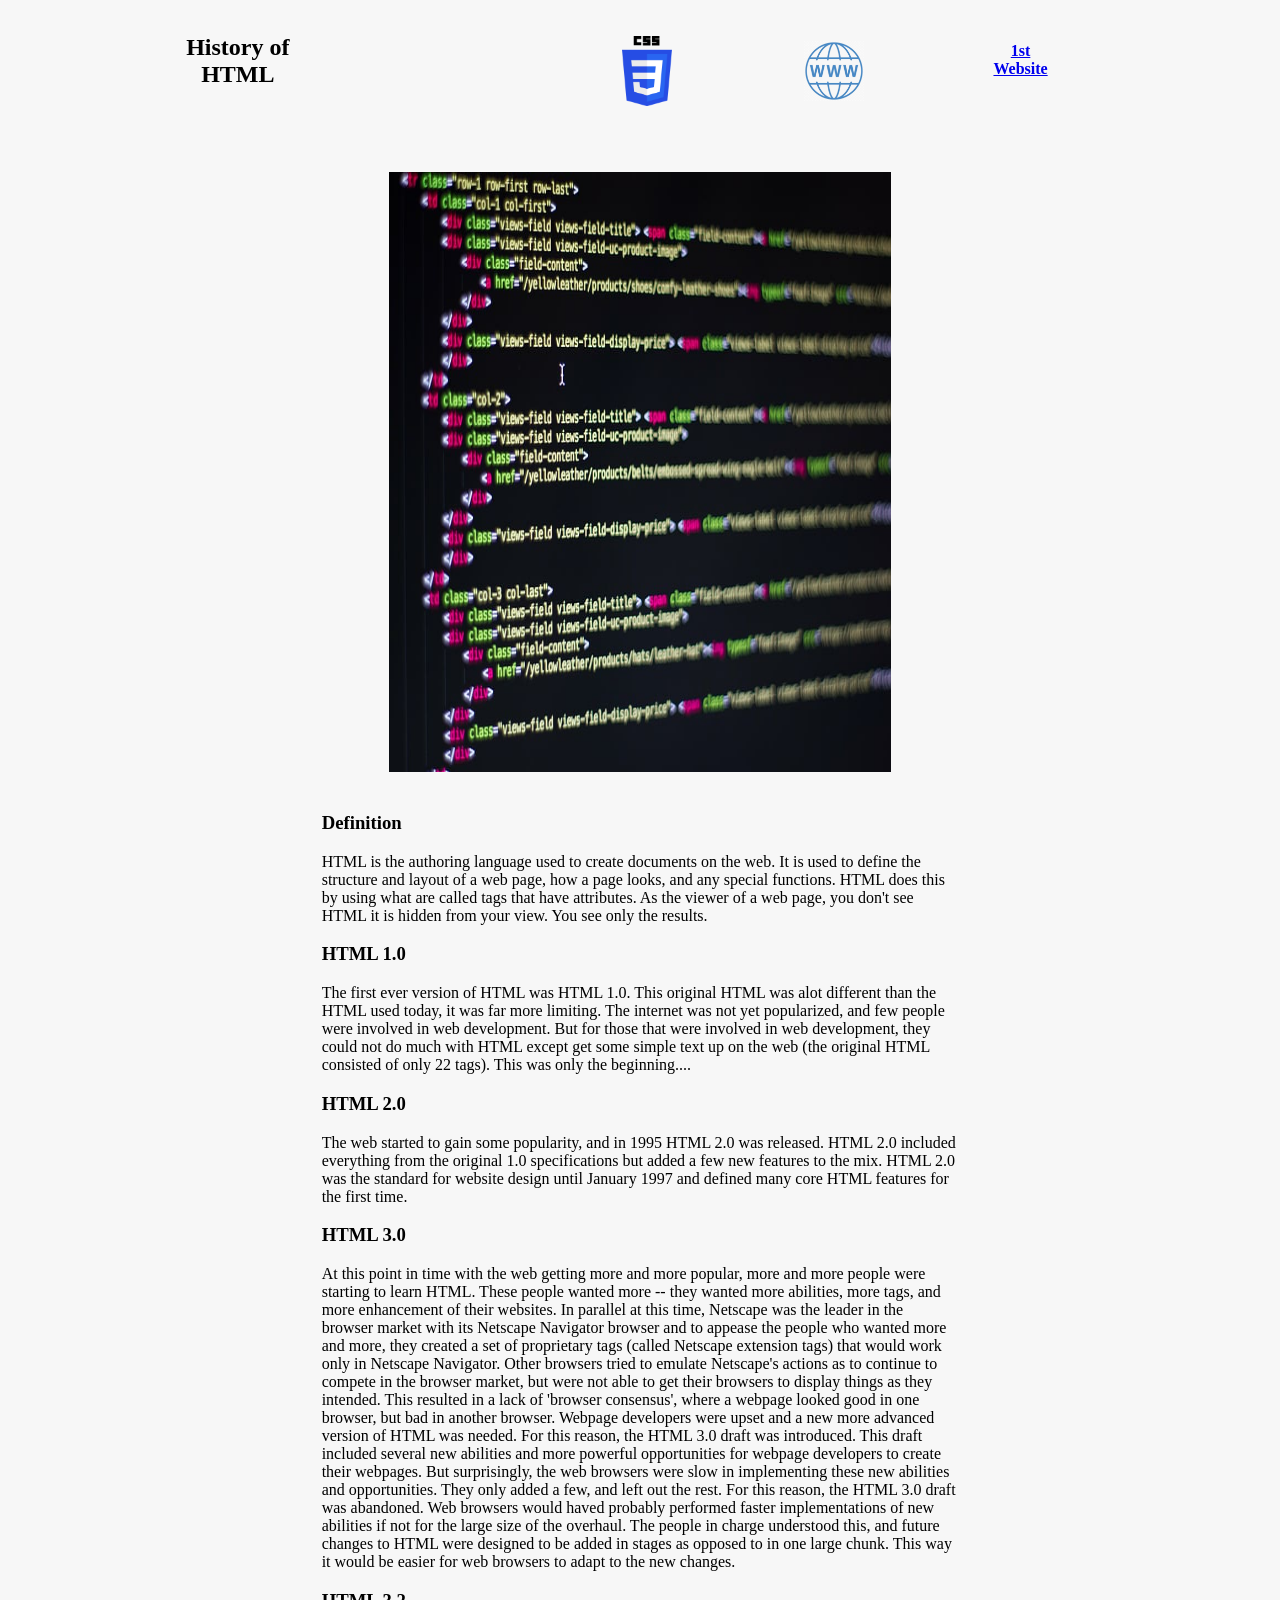
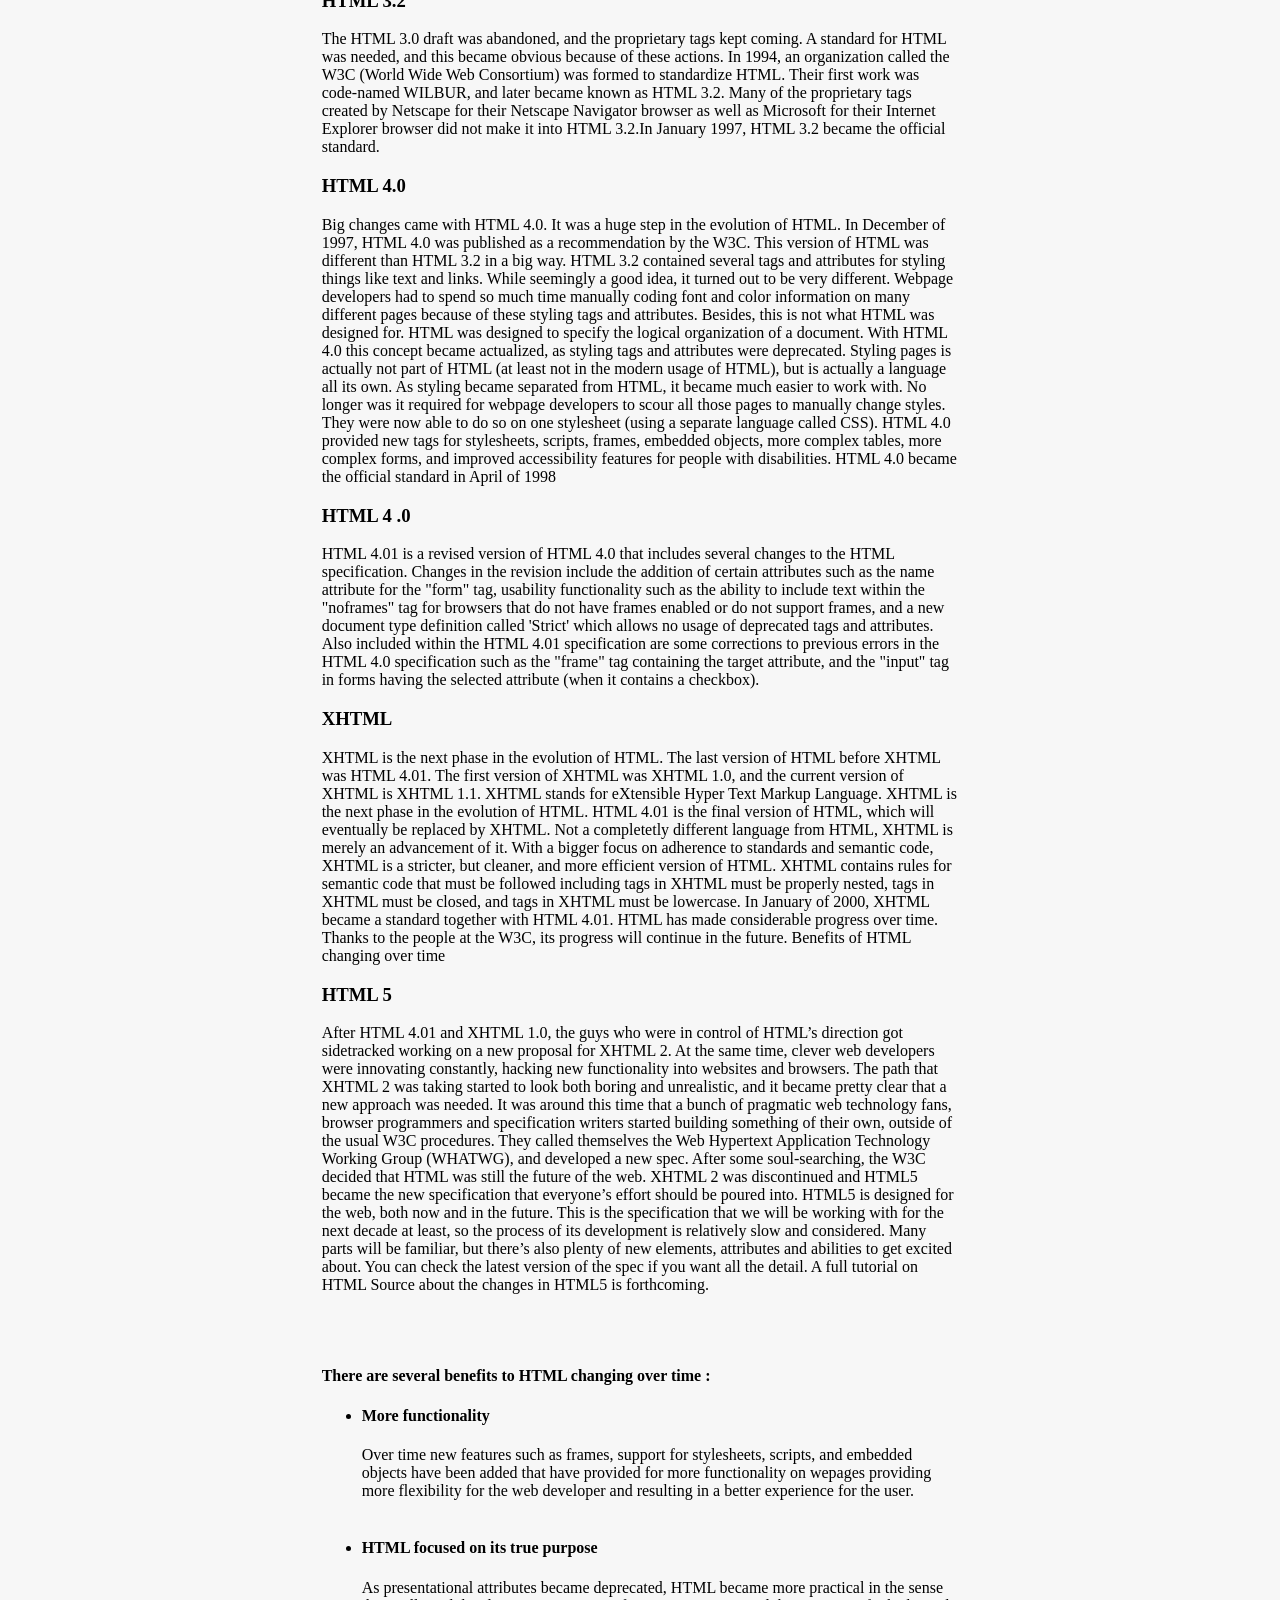
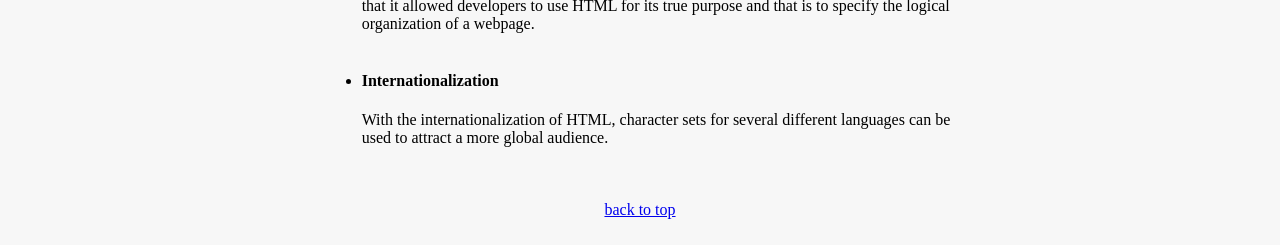
<file: index.htm>
<html>
    <head>
        <meta charset="UTF-8">
    <meta name="descreption" content="This website is about head tags">
    <meta name="author" content="author">
    <meta name="keywords" content="History of HTML , HTML5 ,HTML 1.0, HTML 2.0,HTML 3.0, HTML 3.2, HTML 4.0, XHTML, World Wide Web">
    <title>History of HTML</title>
    
</head> 

<body bgcolor=#f7f7f7 vlink=#000000 alink=#000000>
    <br>

    <table align="center" border="0px" width="100%" cellpadding="0px" cellspacing="0px">
        <tr align="center" height="90px">
            <td width="10%"></td>
            <td width="12%"> <h2> History of HTML </h2> </td>
            <td width="20%"></td>   
            <td width="5%">
                <a href="pages/CSS.htm"><img src="pictures/CSS3_logo.png" width="50px"></a>
            </td>
            <td width="8%"></td>
            <td width="5%">
            <a href="pages/WWW-W3C.htm"><img src="pictures/WWW.jpeg" width="60px"></a>
            </td>
            <td width="8%"></td>
            <td width="5%">
                <a href="http://info.cern.ch/" target="blank"> <h4>1st Website</h4></a>
            </td>
            <td width="15%"></td>
            </tr>
    </table>
    <br><br>

    <table border="0px" align="center" cellpadding="20px" cellspacing="0" width="60%">
        <tr hieght="500px">
        <td align="center">
        <img src="pictures/html_code2.jpg" alt="html picture" width="70%" height="600px">
        </td>
        </tr>
    </table>

    <table border="0px" align="center" cellpadding="20px" cellspacing="0" width="60%">
        <tbody>
            <tr>
            <td width="1%"></td>
            <td width="80%"> <p>
            <h3>Definition</h3>
            <p>
            HTML is the authoring language used to create documents on the web. It is used to define the structure and layout of a web page, how a page looks, and any special functions. HTML does this by using what are called tags that have attributes. As the viewer of a web page, you don't see HTML it is hidden from your view. You see only the results.
            </p>
            <h3>HTML 1.0</h3>
            <p>
            The first ever version of HTML was HTML 1.0. This original HTML was alot different than the HTML used today, it was far more limiting. The internet was not yet popularized, and few people were involved in web development. But for those that were involved in web development, they could not do much with HTML except get some simple text up on the web (the original HTML consisted of only 22 tags). This was only the beginning....
            </p>
            <h3>HTML 2.0</h3>
            The web started to gain some popularity, and in 1995 HTML 2.0 was released. HTML 2.0 included everything from the original 1.0 specifications but added a few new features to the mix. HTML 2.0 was the standard for website design until January 1997 and defined many core HTML features for the first time.
            <h3>HTML 3.0</h3>
            <p>
            At this point in time with the web getting more and more popular, more and more people were starting to learn HTML. These people wanted more -- they wanted more abilities, more tags, and more enhancement of their websites.
            In parallel at this time, Netscape was the leader in the browser market with its Netscape Navigator browser and to appease the people who wanted more and more, they created a set of proprietary tags (called Netscape extension tags) that would work only in Netscape Navigator.
            Other browsers tried to emulate Netscape's actions as to continue to compete in the browser market, but were not able to get their browsers to display things as they intended. This resulted in a lack of 'browser consensus', where a webpage looked good in one browser, but bad in another browser. Webpage developers were upset and a new more advanced version of HTML was needed.
            For this reason, the HTML 3.0 draft was introduced. This draft included several new abilities and more powerful opportunities for webpage developers to create their webpages. But surprisingly, the web browsers were slow in implementing these new abilities and opportunities. They only added a few, and left out the rest. For this reason, the HTML 3.0 draft was abandoned.
            Web browsers would haved probably performed faster implementations of new abilities if not for the large size of the overhaul. The people in charge understood this, and future changes to HTML were designed to be added in stages as opposed to in one large chunk. This way it would be easier for web browsers to adapt to the new changes.
            </p>
            <h3>HTML 3.2</h3>
            The HTML 3.0 draft was abandoned, and the proprietary tags kept coming. A standard for HTML was needed, and this became obvious because of these actions. In 1994, an organization called the W3C (World Wide Web Consortium) was formed to standardize HTML. Their first work was code-named WILBUR, and later became known as HTML 3.2. Many of the proprietary tags created by Netscape for their Netscape Navigator browser as well as Microsoft for their Internet Explorer browser did not make it into HTML 3.2.In January 1997, HTML 3.2 became the official standard.
            <h3>HTML 4.0</h3>
            <p>
            Big changes came with HTML 4.0. It was a huge step in the evolution of HTML.
            In December of 1997, HTML 4.0 was published as a recommendation by the W3C. This version of HTML was different than HTML 3.2 in a big way. HTML 3.2 contained several tags and attributes for styling things like text and links. While seemingly a good idea, it turned out to be very different. Webpage developers had to spend so much time manually coding font and color information on many different pages because of these styling tags and attributes. Besides, this is not what HTML was designed for. HTML was designed to specify the logical organization of a document.
            With HTML 4.0 this concept became actualized, as styling tags and attributes were deprecated. Styling pages is actually not part of HTML (at least not in the modern usage of HTML), but is actually a language all its own.
            As styling became separated from HTML, it became much easier to work with. No longer was it required for webpage developers to scour all those pages to manually change styles. They were now able to do so on one stylesheet (using a separate language called CSS).
            HTML 4.0 provided new tags for stylesheets, scripts, frames, embedded objects, more complex tables, more complex forms, and improved accessibility features for people with disabilities.
            HTML 4.0 became the official standard in April of 1998
            </p>
            <h3>HTML 4 .0</h3>
            <p>
            HTML 4.01 is a revised version of HTML 4.0 that includes several changes to the HTML specification. Changes in the revision include the addition of certain attributes such as the name attribute for the "form" tag, usability functionality such as the ability to include text within the "noframes" tag for browsers that do not have frames enabled or do not support frames, and a new document type definition called 'Strict' which allows no usage of deprecated tags and attributes.
            Also included within the HTML 4.01 specification are some corrections to previous errors in the HTML 4.0 specification such as the "frame" tag containing the target attribute, and the "input" tag in forms having the selected attribute (when it contains a checkbox).
            </p>
            <h3>XHTML</h3>
            <p>
            XHTML is the next phase in the evolution of HTML. The last version of HTML before XHTML was HTML 4.01. The first version of XHTML was XHTML 1.0, and the current version of XHTML is XHTML 1.1.
            XHTML stands for eXtensible Hyper Text Markup Language. XHTML is the next phase in the evolution of HTML. HTML 4.01 is the final version of HTML, which will eventually be replaced by XHTML. Not a completetly different language from HTML, XHTML is merely an advancement of it. With a bigger focus on adherence to standards and semantic code, XHTML is a stricter, but cleaner, and more efficient version of HTML.
            XHTML contains rules for semantic code that must be followed including tags in XHTML must be properly nested, tags in XHTML must be closed, and tags in XHTML must be lowercase.
            In January of 2000, XHTML became a standard together with HTML 4.01.
            HTML has made considerable progress over time. Thanks to the people at the W3C, its progress will continue in the future.
            Benefits of HTML changing over time
            </p>
            <h3>HTML 5</h3>
            <p>
            After HTML 4.01 and XHTML 1.0, the guys who were in control of HTML’s direction got sidetracked working on a new proposal for XHTML 2. At the same time, clever web developers were innovating constantly, hacking new functionality into websites and browsers. The path that XHTML 2 was taking started to look both boring and unrealistic, and it became pretty clear that a new approach was needed.
            It was around this time that a bunch of pragmatic web technology fans, browser programmers and specification writers started building something of their own, outside of the usual W3C procedures. They called themselves the Web Hypertext Application Technology Working Group (WHATWG), and developed a new spec. After some soul-searching, the W3C decided that HTML was still the future of the web. XHTML 2 was discontinued and HTML5 became the new specification that everyone’s effort should be poured into.
            HTML5 is designed for the web, both now and in the future. This is the specification that we will be working with for the next decade at least, so the process of its development is relatively slow and considered. Many parts will be familiar, but there’s also plenty of new elements, attributes and abilities to get excited about. You can check the latest version of the spec if you want all the detail. A full tutorial on HTML Source about the changes in HTML5 is forthcoming.
            </p>
            <br><br>
            <h4>There are several benefits to HTML changing over time :</h4>
            <ul>
            <li><h4>More functionality</h4></li>
            Over time new features such as frames, support for stylesheets, scripts, and embedded objects have been added that have provided for more functionality on wepages providing more flexibility for the web developer and resulting in a better experience for the user.
            <br><br>
            <li><h4>HTML focused on its true purpose</h4></li>
            As presentational attributes became deprecated, HTML became more practical in the sense that it allowed developers to use HTML for its true purpose and that is to specify the logical organization of a webpage.
            <br><br>
            <li><h4>Internationalization</h4></li>
            With the internationalization of HTML, character sets for several different languages can be used to attract a more global audience.
            </ul>
            </p> </td>
            <td width="1%"></td>
            </tr>
        </tbody>
        </table>
        <br>
        <table border="0px" align="center" cellpadding="0px" cellspacing="0px" width="80%">
            <tr><td align="center">
                <a href="main page.htm"> back to top</a>
            </td></tr>
        </table>
        <br>
</body>
</html>
</file>
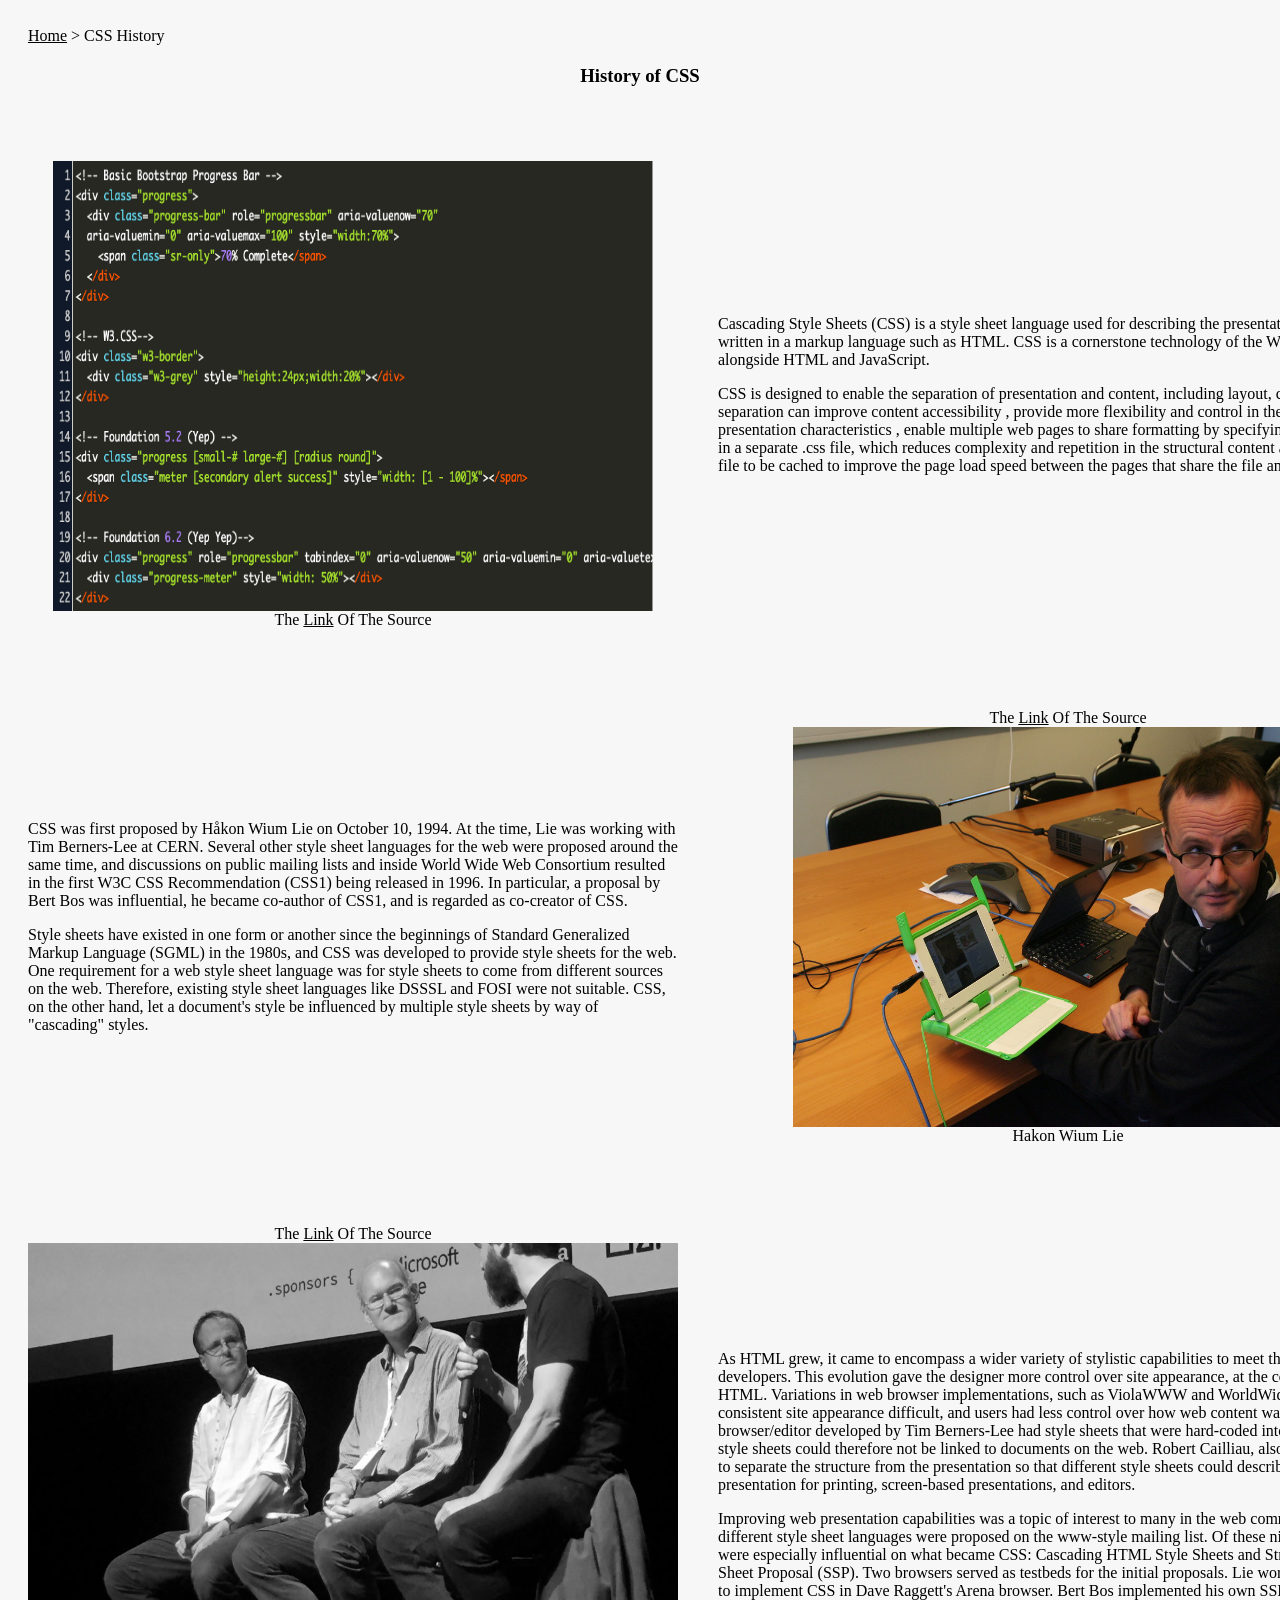
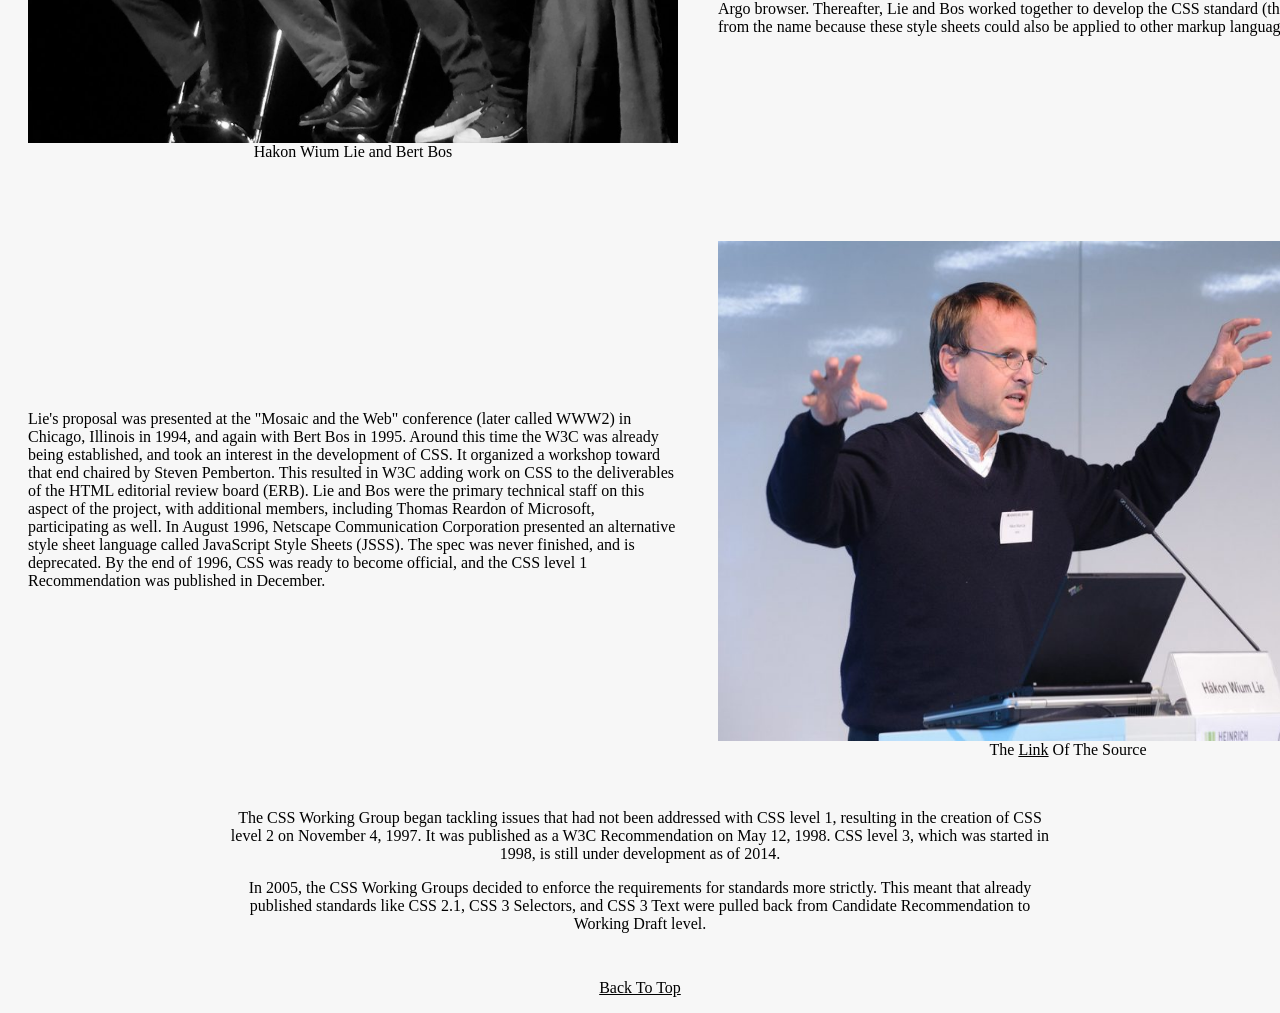
<file: pages/CSS History.html>
<html>
    <head>
    <title>CSS History</title>
    <link rel="shortcut icon" href="/pictures/CSS3_logo.png" ></link>
    </head>
    <body bgcolor=#f7f7f7 a link="black" vlink="black" text="black">
        <br>
        <table border="0px" align="center" width="97%" cellpading="0px" cellspacing="0px" >
        <tr>
        <td>
        <p>
            <a href="/f-spiros.github.io/index.html">Home</a> > CSS History
        </p>
        </td>
        </tr>
        </table>
        <h3 align="center">History of CSS</h3>
        <br><br>
        <table border="0px" cellpadding="20px" cellspacing="0" width="70%" align="center">
            <tr><td align="center" width ="50%">     
            <img src="/pictures/css_code.png" alt="css image" width="600px" height="450px"> </br>
            The <a href="https://www.codegrepper.com/search.php?answer_removed=1&q=seek%20bar%20css" target="blank">Link</a> Of The Source
            </td>
            </td>
            <td width="50%">
            <p>
             Cascading Style Sheets (CSS) is a style sheet language used for describing the presentation of a document written in a markup language such as HTML. CSS is a cornerstone technology of the World Wide Web, alongside HTML and JavaScript.
            </p>
            <p>
             CSS is designed to enable the separation of presentation and content, including layout, colors, and fonts. This separation can improve content accessibility , provide more flexibility and control in the specification of presentation characteristics , enable multiple web pages to share formatting by specifying the relevant CSS in a separate .css file, which reduces complexity and repetition in the structural content and enable the .css file to be cached to improve the page load speed between the pages that share the file and its formatting.
            </p>
            </td></tr>

            <tr width ="100%" height="10px"><td></td></tr> 

            <tr><td width ="50%">
            <p>
            CSS was first proposed by Håkon Wium Lie on October 10, 1994. At the time, Lie was working with Tim Berners-Lee at CERN. Several other style sheet languages for the web were proposed around the same time, and discussions on public mailing lists and inside World Wide Web Consortium resulted in the first W3C CSS Recommendation (CSS1) being released in 1996. In particular, a proposal by Bert Bos was influential, he became co-author of CSS1, and is regarded as co-creator of CSS.
            </p>
            <p>
            Style sheets have existed in one form or another since the beginnings of Standard Generalized Markup Language (SGML) in the 1980s, and CSS was developed to provide style sheets for the web. One requirement for a web style sheet language was for style sheets to come from different sources on the web. Therefore, existing style sheet languages like DSSSL and FOSI were not suitable. CSS, on the other hand, let a document's style be influenced by multiple style sheets by way of "cascading" styles.
            </p>
            </td>
            <td width ="50%" align="center">
            The <a href="https://www.flickr.com/photos/eiriknewth/368363204/in/photostream/" target="blank">Link</a> Of The Source </br>
            <img src="/pictures/Hakon_wium_lie.jpeg" width="550" height="400"> <br> Hakon Wium Lie</td>
            </tr>
            
            <tr width ="100%" height="10px"><td></td></tr>
            <tr><td width="100%" height="550px" align="center">The <a href="" target="blank">Link</a> Of The Source </br>
            <img src="/pictures/bert_bos_hakon_wium_lie.jpg" width="650px" height="500px"> <br> Hakon Wium Lie and Bert Bos</td>
            <td>
            <p>
            As HTML grew, it came to encompass a wider variety of stylistic capabilities to meet the demands of web developers. This evolution gave the designer more control over site appearance, at the cost of more complex HTML. Variations in web browser implementations, such as ViolaWWW and WorldWideWeb, made consistent site appearance difficult, and users had less control over how web content was displayed. The browser/editor developed by Tim Berners-Lee had style sheets that were hard-coded into the program. The style sheets could therefore not be linked to documents on the web. Robert Cailliau, also of CERN, wanted to separate the structure from the presentation so that different style sheets could describe different presentation for printing, screen-based presentations, and editors.
            </p>
            <p>
            Improving web presentation capabilities was a topic of interest to many in the web community and nine different style sheet languages were proposed on the www-style mailing list. Of these nine proposals, two were especially influential on what became CSS: Cascading HTML Style Sheets and Stream-based Style Sheet Proposal (SSP). Two browsers served as testbeds for the initial proposals. Lie worked with Yves Lafon to implement CSS in Dave Raggett's Arena browser. Bert Bos implemented his own SSP proposal in the Argo browser. Thereafter, Lie and Bos worked together to develop the CSS standard (the 'H' was removed from the name because these style sheets could also be applied to other markup languages besides HTML).
            </p>
            </td>
            </tr>
           
           <tr width ="100%" height="10px"><td></td></tr>
           
           <tr><td>
            <p>   
            Lie's proposal was presented at the "Mosaic and the Web" conference (later called WWW2) in Chicago, Illinois in 1994, and again with Bert Bos in 1995. Around this time the W3C was already being established, and took an interest in the development of CSS. It organized a workshop toward that end chaired by Steven Pemberton. This resulted in W3C adding work on CSS to the deliverables of the HTML editorial review board (ERB). Lie and Bos were the primary technical staff on this aspect of the project, with additional members, including Thomas Reardon of Microsoft, participating as well. In August 1996, Netscape Communication Corporation presented an alternative style sheet language called JavaScript Style Sheets (JSSS). The spec was never finished, and is deprecated. By the end of 1996, CSS was ready to become official, and the CSS level 1 Recommendation was published in December.
            </p>
            </td>
            <td width="100%" height="550px" align="center"><img src="/pictures/hakom_wium_lie.jpeg" alt="" width="700px" height="500px">
            The <a href="https://www.csswizard.net/" target="blank">Link</a> Of The Source </br></td></tr>
           </table>
                
           <table border="0px" cellpadding="30px" cellspacing="0" width="70%" align="center">
           <tr align="center">
           <td>
            <p>   
            The CSS Working Group began tackling issues that had not been addressed with CSS level 1, resulting in the creation of CSS level 2 on November 4, 1997. It was published as a W3C Recommendation on May 12, 1998. CSS level 3, which was started in 1998, is still under development as of 2014.
            </p>
            <p>
            In 2005, the CSS Working Groups decided to enforce the requirements for standards more strictly. This meant that already published standards like CSS 2.1, CSS 3 Selectors, and CSS 3 Text were pulled back from Candidate Recommendation to Working Draft level. 
           </p>
          </td></tr>
        </table>
        <p align="center"><a href="CSS History.html">Back To Top</a></p>
    </body>
</html>
</file>
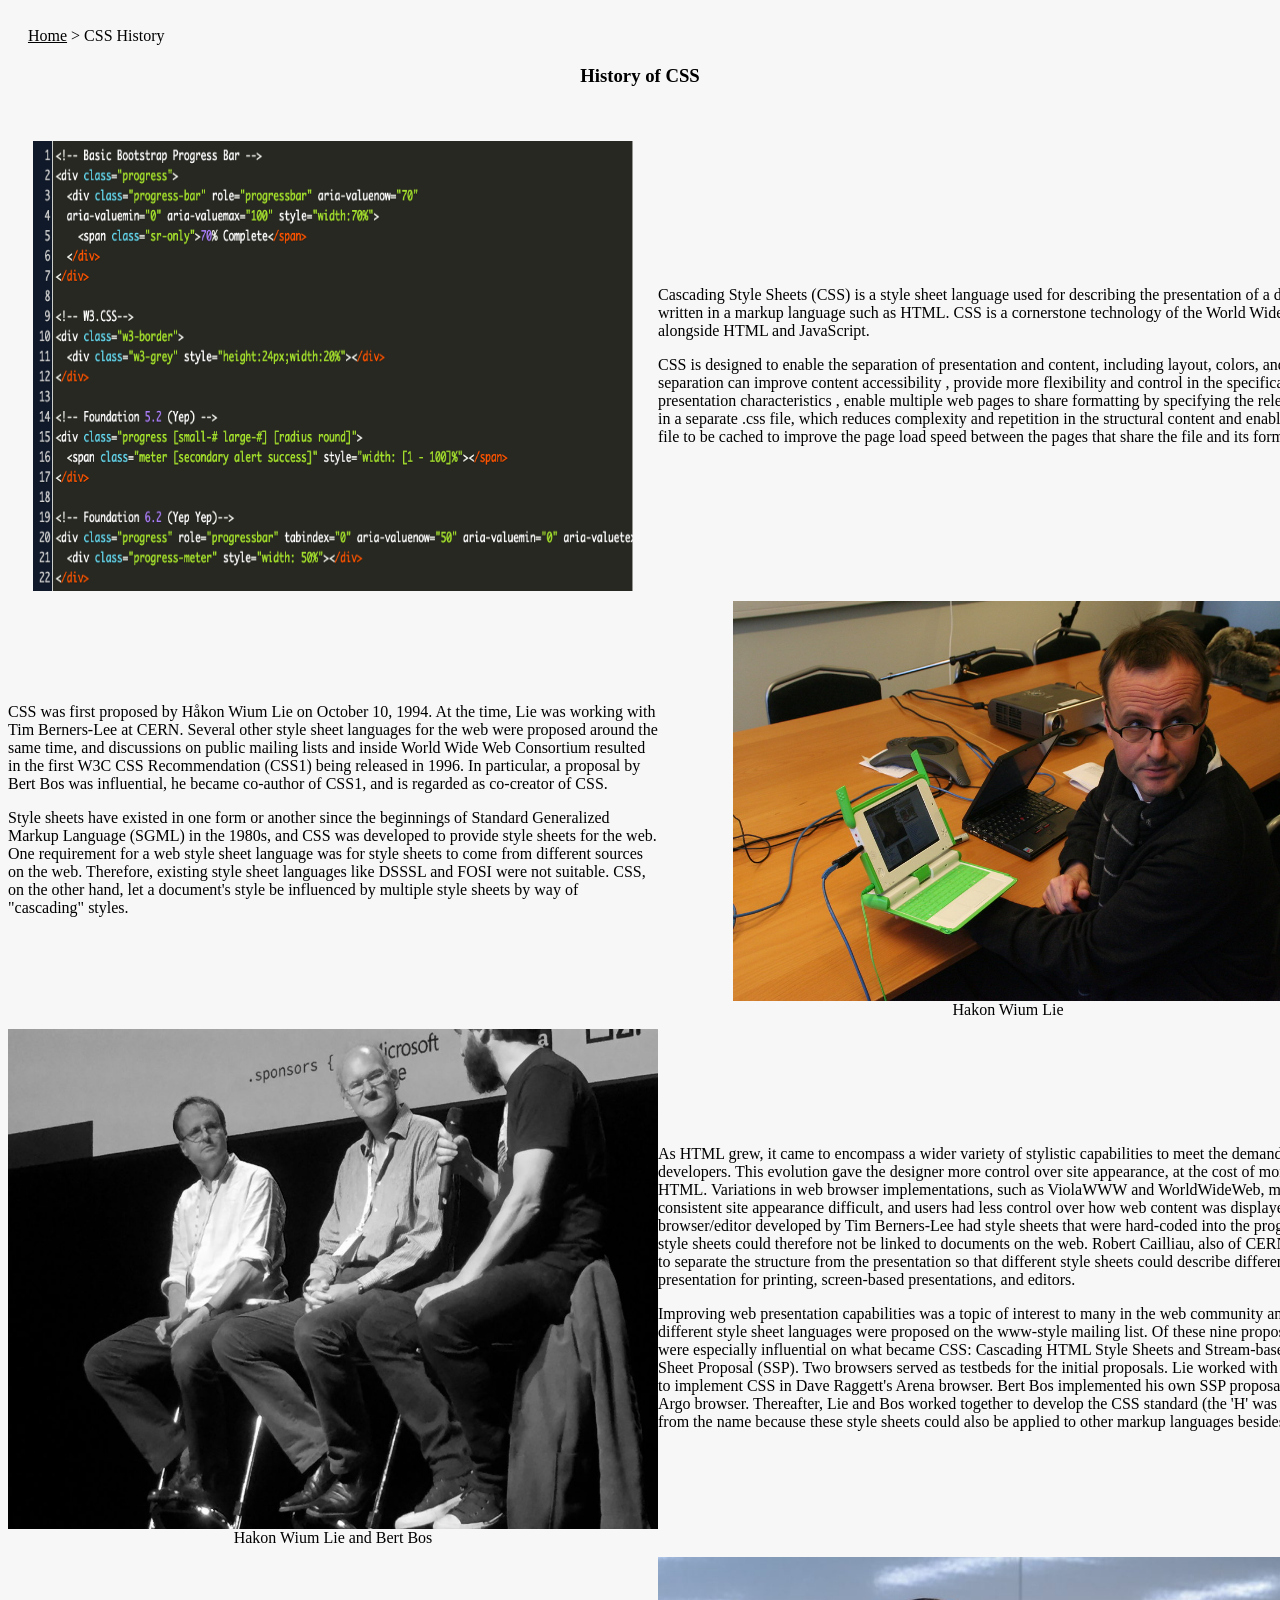
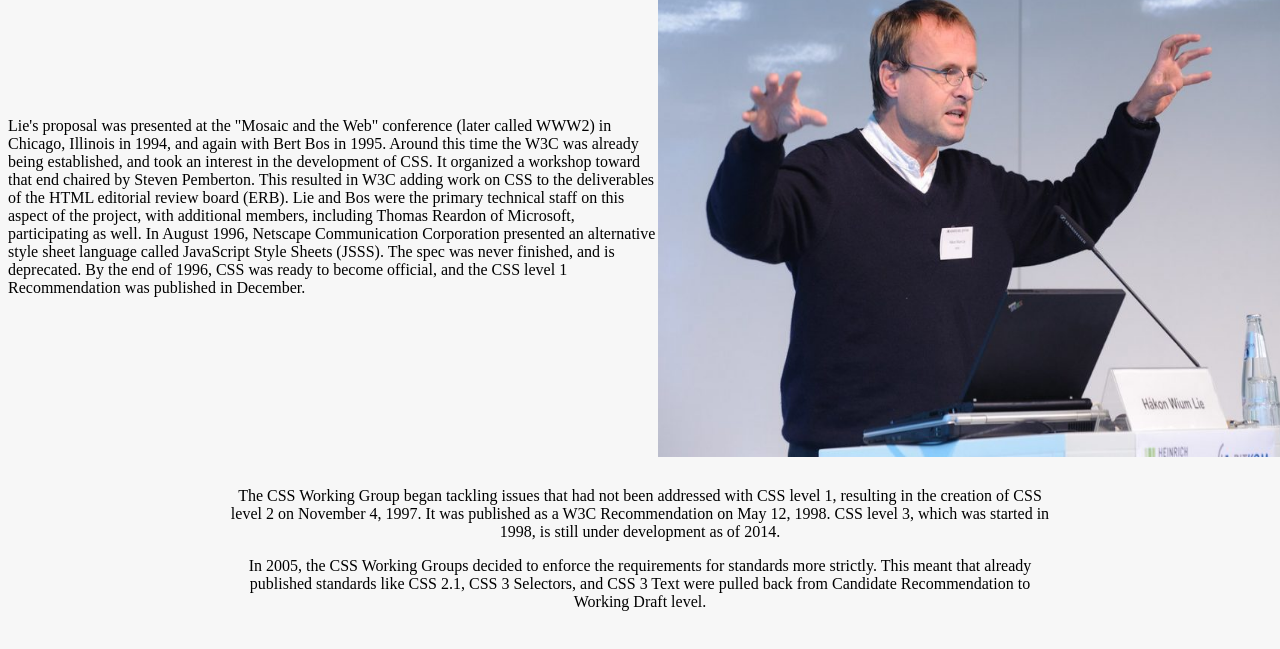
<file: pages/CSS.html>
<html>
    <head>
    <title>CSS History</title>
    <link rel="shortcut icon" href="/pictures/CSS3_logo.png" ></link>
    </head>
    <body bgcolor=#f7f7f7 a link="black" vlink="black" text="black">
        <br>
        <table border="0px" align="center" width="97%" cellpading="10px" cellspacing="0px" >
        <tr>
        <td>
        <p>
            <a href="/f-spiros.github.io/index.html">Home</a> > CSS History
        </p>
        </td>
        </tr>
        </table>
        <h3 align="center">History of CSS</h3>
        <br><br>
        <table border="0px" cellpadding="0" cellspacing="0" width="60%" align="center">
            <tr><td align="center" width ="50%">     
            <img src="/pictures/css_code.png" alt="css image" width="600px" height="450px">
            </td>
            <td width="50%">
            <p>
             Cascading Style Sheets (CSS) is a style sheet language used for describing the presentation of a document written in a markup language such as HTML. CSS is a cornerstone technology of the World Wide Web, alongside HTML and JavaScript.
            </p>
            <p>
             CSS is designed to enable the separation of presentation and content, including layout, colors, and fonts. This separation can improve content accessibility , provide more flexibility and control in the specification of presentation characteristics , enable multiple web pages to share formatting by specifying the relevant CSS in a separate .css file, which reduces complexity and repetition in the structural content and enable the .css file to be cached to improve the page load speed between the pages that share the file and its formatting.
            </p>
            </td></tr>

            <tr width ="100%" height="10px"><td></td></tr> 

            <tr><td width ="50%">
            <p>
            CSS was first proposed by Håkon Wium Lie on October 10, 1994. At the time, Lie was working with Tim Berners-Lee at CERN. Several other style sheet languages for the web were proposed around the same time, and discussions on public mailing lists and inside World Wide Web Consortium resulted in the first W3C CSS Recommendation (CSS1) being released in 1996. In particular, a proposal by Bert Bos was influential, he became co-author of CSS1, and is regarded as co-creator of CSS.
            </p>
            <p>
            Style sheets have existed in one form or another since the beginnings of Standard Generalized Markup Language (SGML) in the 1980s, and CSS was developed to provide style sheets for the web. One requirement for a web style sheet language was for style sheets to come from different sources on the web. Therefore, existing style sheet languages like DSSSL and FOSI were not suitable. CSS, on the other hand, let a document's style be influenced by multiple style sheets by way of "cascading" styles.
            </p>
            </td>
            <td width ="50%" align="center"><img src="/pictures/Hakon_wium_lie.jpeg" alt="Hakon Wium Lie" width="550" height="400"> <br> Hakon Wium Lie</td>
            </tr>
            
            <tr width ="100%" height="10px"><td></td></tr>
           
            <tr><td align="center"><img src="/pictures/bert_bos_hakon_wium_lie.jpg" alt="Bos-Lie" width="650px" height="500px"> <br> Hakon Wium Lie and Bert Bos</td>
            <td>
            <p>
            As HTML grew, it came to encompass a wider variety of stylistic capabilities to meet the demands of web developers. This evolution gave the designer more control over site appearance, at the cost of more complex HTML. Variations in web browser implementations, such as ViolaWWW and WorldWideWeb, made consistent site appearance difficult, and users had less control over how web content was displayed. The browser/editor developed by Tim Berners-Lee had style sheets that were hard-coded into the program. The style sheets could therefore not be linked to documents on the web. Robert Cailliau, also of CERN, wanted to separate the structure from the presentation so that different style sheets could describe different presentation for printing, screen-based presentations, and editors.
            </p>
            <p>
            Improving web presentation capabilities was a topic of interest to many in the web community and nine different style sheet languages were proposed on the www-style mailing list. Of these nine proposals, two were especially influential on what became CSS: Cascading HTML Style Sheets and Stream-based Style Sheet Proposal (SSP). Two browsers served as testbeds for the initial proposals. Lie worked with Yves Lafon to implement CSS in Dave Raggett's Arena browser. Bert Bos implemented his own SSP proposal in the Argo browser. Thereafter, Lie and Bos worked together to develop the CSS standard (the 'H' was removed from the name because these style sheets could also be applied to other markup languages besides HTML).
            </p>
            </td>
            </tr>
           
           <tr width ="100%" height="10px"><td></td></tr>
           
           <tr><td>
            <p>   
            Lie's proposal was presented at the "Mosaic and the Web" conference (later called WWW2) in Chicago, Illinois in 1994, and again with Bert Bos in 1995. Around this time the W3C was already being established, and took an interest in the development of CSS. It organized a workshop toward that end chaired by Steven Pemberton. This resulted in W3C adding work on CSS to the deliverables of the HTML editorial review board (ERB). Lie and Bos were the primary technical staff on this aspect of the project, with additional members, including Thomas Reardon of Microsoft, participating as well. In August 1996, Netscape Communication Corporation presented an alternative style sheet language called JavaScript Style Sheets (JSSS). The spec was never finished, and is deprecated. By the end of 1996, CSS was ready to become official, and the CSS level 1 Recommendation was published in December.
            </p>

            </td>
           <td align="center"><img src="/pictures/hakom_wium_lie.jpeg" alt="Hakon Wium Lie" width="700px" height="500px"></td></tr>
           </table>
                
           <table border="0px" cellpadding="30px" cellspacing="0" width="70%" align="center">
           <tr align="center">
           <td>
            <p>   
            The CSS Working Group began tackling issues that had not been addressed with CSS level 1, resulting in the creation of CSS level 2 on November 4, 1997. It was published as a W3C Recommendation on May 12, 1998. CSS level 3, which was started in 1998, is still under development as of 2014.
            </p>
            <p>
            In 2005, the CSS Working Groups decided to enforce the requirements for standards more strictly. This meant that already published standards like CSS 2.1, CSS 3 Selectors, and CSS 3 Text were pulled back from Candidate Recommendation to Working Draft level. 
           </p>
          </td></tr>
        </table>
    </body>
</html>
</file>
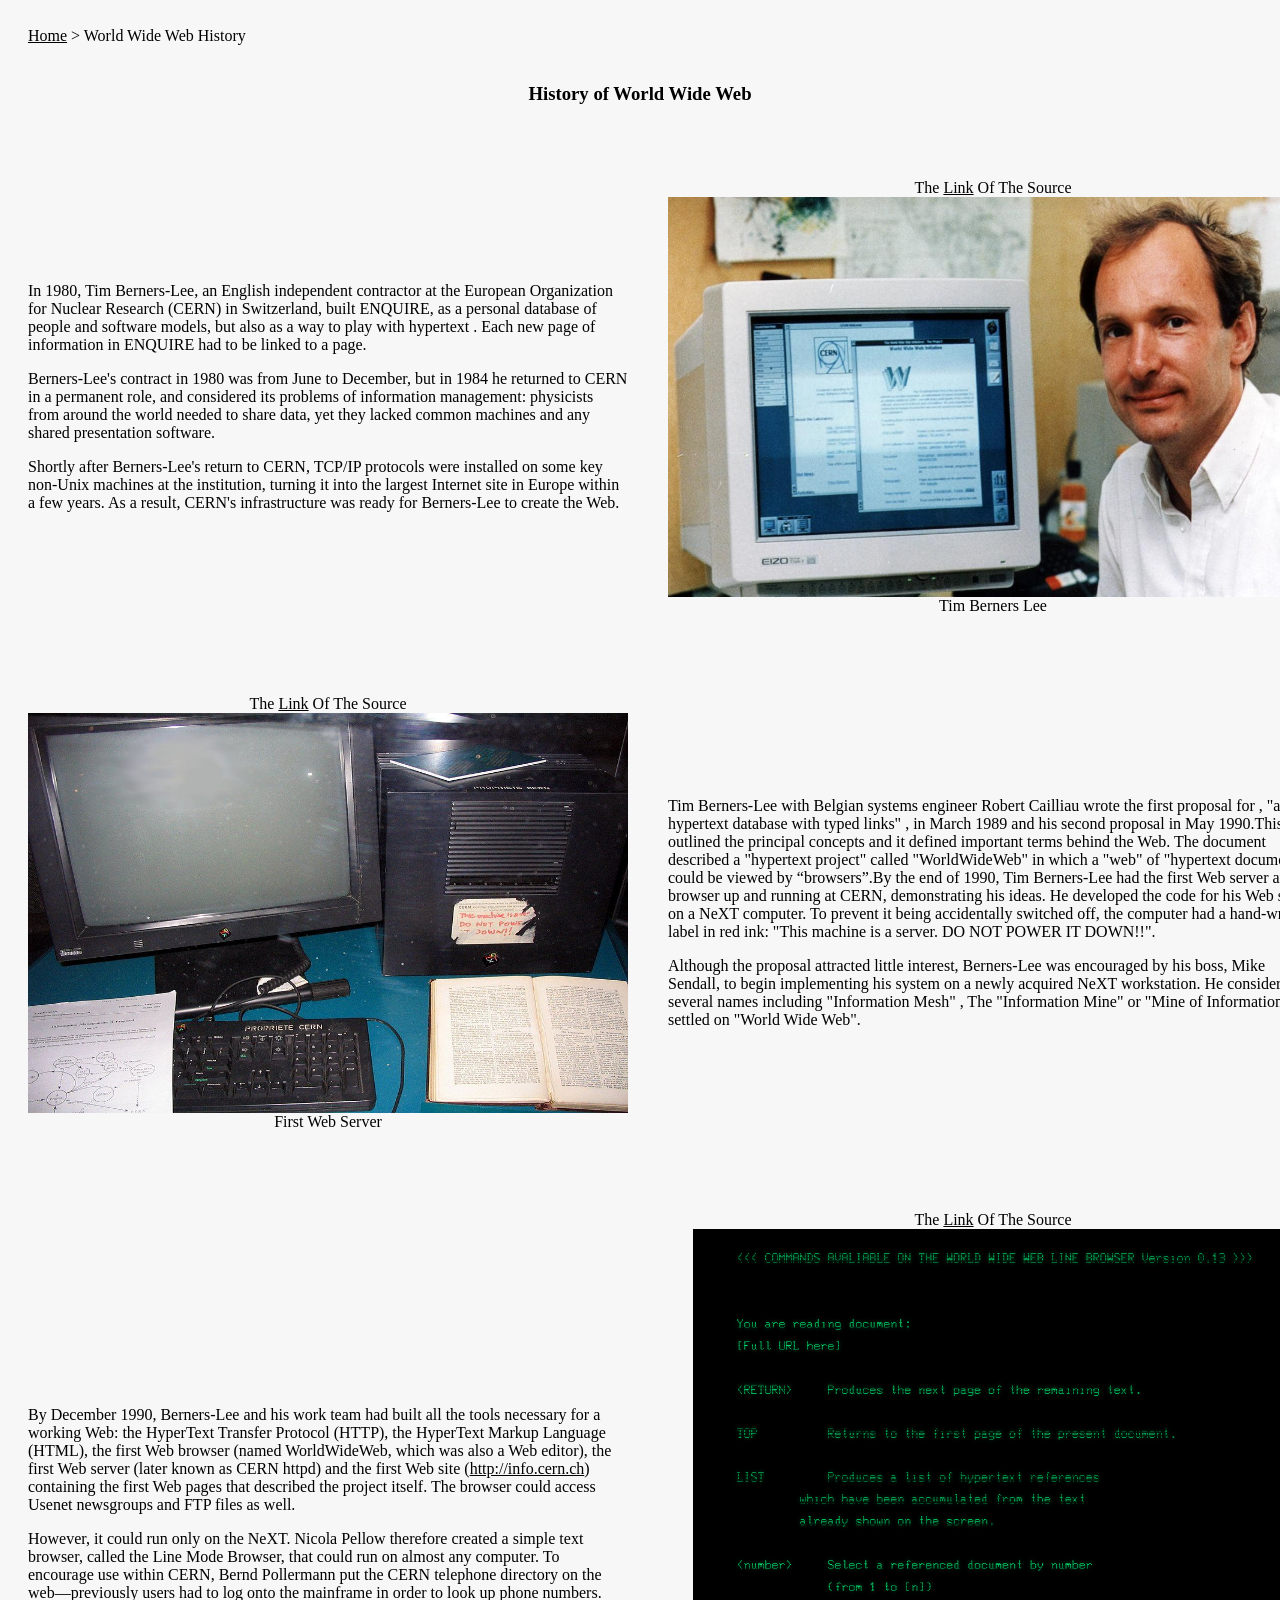
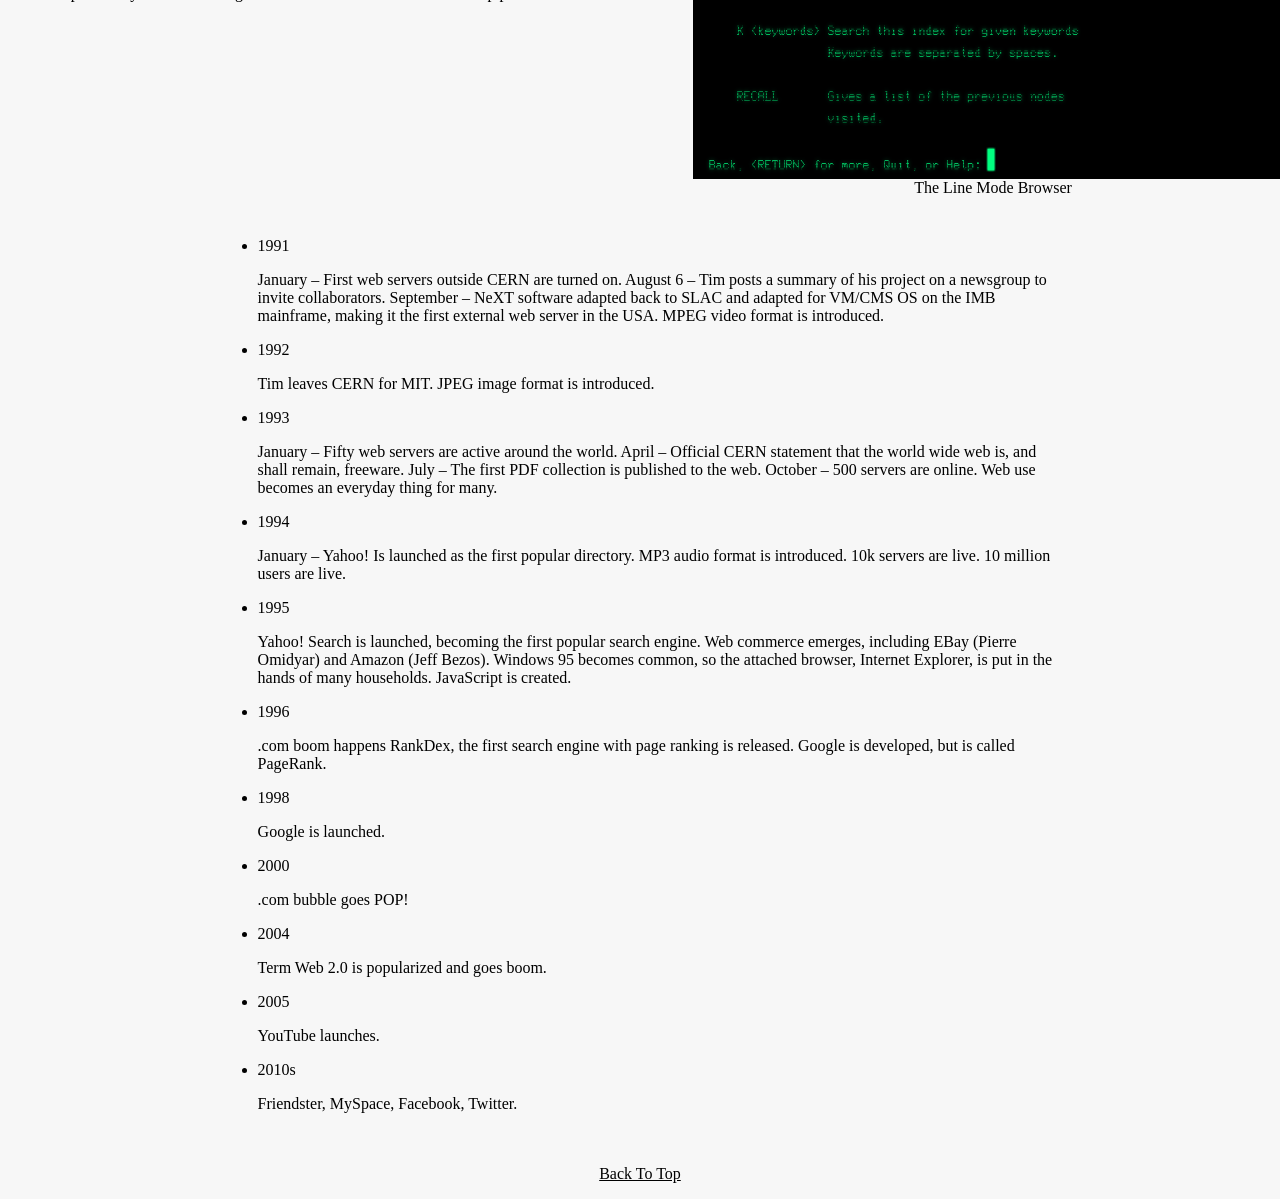
<file: pages/WWW History.html>
<html>
    <head>
    <title>World Wide Web History</title>
    <link rel="shortcut icon" href="/pictures/WWW.jpeg" ></link>
    </head>
    <body bgcolor=#f7f7f7 a link="black" vlink="black" text="black">
        <br>
        <table border="0px" align="center" width="97%" cellpading="0px" cellspacing="0px" >
        <tr>
        <td>
        <p>
        <a href="/f-spiros.github.io/index.html">Home</a> > World Wide Web History
        </p>
        </td>
        </tr>
        </table>
        <br>
        <h3 align="center">History of World Wide Web</h3>
        <br><br>
        <table border="0px" cellpadding="20px" cellspacing="0" width="70%" align="center">
          
        <tr>
            <td width="40%">
                <p>
                    In 1980, Tim Berners-Lee, an English independent contractor at the European Organization for Nuclear Research (CERN) in Switzerland, built 
                    ENQUIRE, as a personal database of people and software models, but also as a way to play with hypertext . Each new page of information in ENQUIRE had to be linked to a page. 
                </p>
                <p>
                    Berners-Lee's contract in 1980 was from June to December, but in 1984 he returned to CERN in a permanent role, and considered its problems of information management: physicists from around the world needed to share data, yet they lacked common machines and any shared presentation software. 
                </p>
                <p>
                    Shortly after Berners-Lee's return to CERN, TCP/IP protocols were installed on some key non-Unix machines at the institution, turning it into the largest Internet site in Europe within a few years. As a result, CERN's infrastructure was ready for Berners-Lee to create the Web.
                </p>
            </td>
            <td width="40%" align="center"> The <a href="https://www.kidsnews.com.au/technology/the-world-wide-web-turns-30-this-month-a-reason-for-celebration-and-to-plan-for-a-better-future/news-story/e4eeedd73d6ae2758f8cb68e54f7ad0a" target="blank">Link</a> Of The Source
            <img src="/pictures/tim_berrners_lee.jpeg" width="650px" height="400px"> <br> Tim Berners Lee
            </td>
            </tr>

            <tr  width="40%" height="20px ">
                <td> </td>
            </tr>
            <tr>
            <td width="40%" align="center"> The <a href="https://www.pinterest.com/pin/205265695487318967/" target="blank">Link</a> Of The Source </br>
            <img src="/pictures/first_server.jpeg" width="600px" height="400px"> <br> First Web Server</td>
            <td>
                <p> 
                    Tim Berners-Lee with Belgian systems engineer Robert Cailliau wrote the first proposal for , "a large hypertext database with typed links" , in March 1989 and his second proposal in May 1990.This outlined the principal concepts and it defined important terms behind the Web. The document described a "hypertext project" called "WorldWideWeb" in which a "web" of "hypertext documents" could be viewed by “browsers”.By the end of 1990, Tim Berners-Lee had the first Web server and browser up and running at CERN, demonstrating his ideas. He developed the code 
                    for his Web server on a NeXT computer. To prevent it being accidentally switched off, the computer had a hand-written label in red ink: "This machine is a server. DO NOT POWER IT DOWN!!".
                </p>
                <p>
                    Although the proposal attracted little interest, Berners-Lee was encouraged by his boss, Mike Sendall, to begin implementing his system on a newly acquired NeXT workstation. He considered several names including "Information Mesh" , The "Information Mine" or "Mine of Information", but settled on "World Wide Web".
                </p>
            </td>
            </tr>
            <tr>
                <tr>
                <td width="20px"></td>
                </tr>
                <td>
                    <p>
                        By December 1990, Berners-Lee and his work team had built all the tools necessary for a working Web: the HyperText Transfer Protocol (HTTP), the HyperText Markup Language (HTML), the first Web browser (named WorldWideWeb, which was also a Web editor), the first Web server (later known as CERN httpd) and the first Web site (<a href="http://info.cern.ch" target="blank">http://info.cern.ch</a>) containing the first Web pages that described the project itself. The browser could access Usenet newsgroups and FTP files as well. 
                    </p>
                    <p>
                        However, it could run only on the NeXT. Nicola Pellow therefore created a simple text browser, called the Line Mode Browser, that could run on almost any computer. To encourage use within CERN, Bernd Pollermann put the CERN telephone directory on the web—previously users had to log onto the mainframe in order to look up phone numbers.
                    </p>
                </td>
                <td align="center"> The <a href="https://www.nextinpact.com/article/9005/83824-line-mode-browser-21-ans-apres-son-lancement-cern-lui-redonne-vie" target="blank">Link</a> Of The Source </br>
                <img src="/pictures/line_browser.png" width="600px" height="550px"> </br> The Line Mode Browser </td>
            </tr>
        </table>
        
        <table border="0px" cellpadding="20px" cellspacing="0" width="70%" align="center">
            <td align="left">
            <ul>
            <li>
            1991
            </li><p>
                January – First web servers outside CERN are turned on.
                August 6 – Tim posts a summary of his project on a newsgroup to invite collaborators.
                September – NeXT software adapted back to SLAC and adapted for VM/CMS OS on the IMB mainframe, making it the first external web server in the USA.
                MPEG video format is introduced.
            </p><li>
            1992
            </li><p>
                Tim leaves CERN for MIT.
                JPEG image format is introduced.
            </p><li>
            1993
            </li><p>
                January – Fifty web servers are active around the world.
                April – Official CERN statement that the world wide web is, and shall remain, freeware.
                July – The first PDF collection is published to the web.
                October – 500 servers are online.
                Web use becomes an everyday thing for many.
            </p><li>
            1994
            </li><p>
                January – Yahoo! Is launched as the first popular directory.
                MP3 audio format is introduced.
                10k servers are live.
                10 million users are live.
            </p><li>
            1995
            </li><p>
                Yahoo! Search is launched, becoming the first popular search engine.
                Web commerce emerges, including EBay (Pierre Omidyar) and Amazon (Jeff Bezos).
                Windows 95 becomes common, so the attached browser, Internet Explorer, is put in the hands of many households.
                JavaScript is created.
            </p><li>
            1996
            </li><p>
                .com boom happens
                RankDex, the first search engine with page ranking is released.
                Google is developed, but is called PageRank.
            </p><li>
            1998
            </li><p>
                Google is launched.
                <li>
            2000
            </li><p>
                .com bubble goes POP!
            <p><li>
            2004
            </li><p>
                Term Web 2.0 is popularized and goes boom.
            </p><li>
            2005
            </li><p>
                YouTube launches.
            </p><li>
                2010s
            </li><p>
                Friendster, MySpace, Facebook, Twitter.
            </p>
            </ul>
            </td>
        </tr>
    </table>

       <p align="center"><a href="WWW History.html">Back To Top</a></p>
    </body>
</html>
</file>
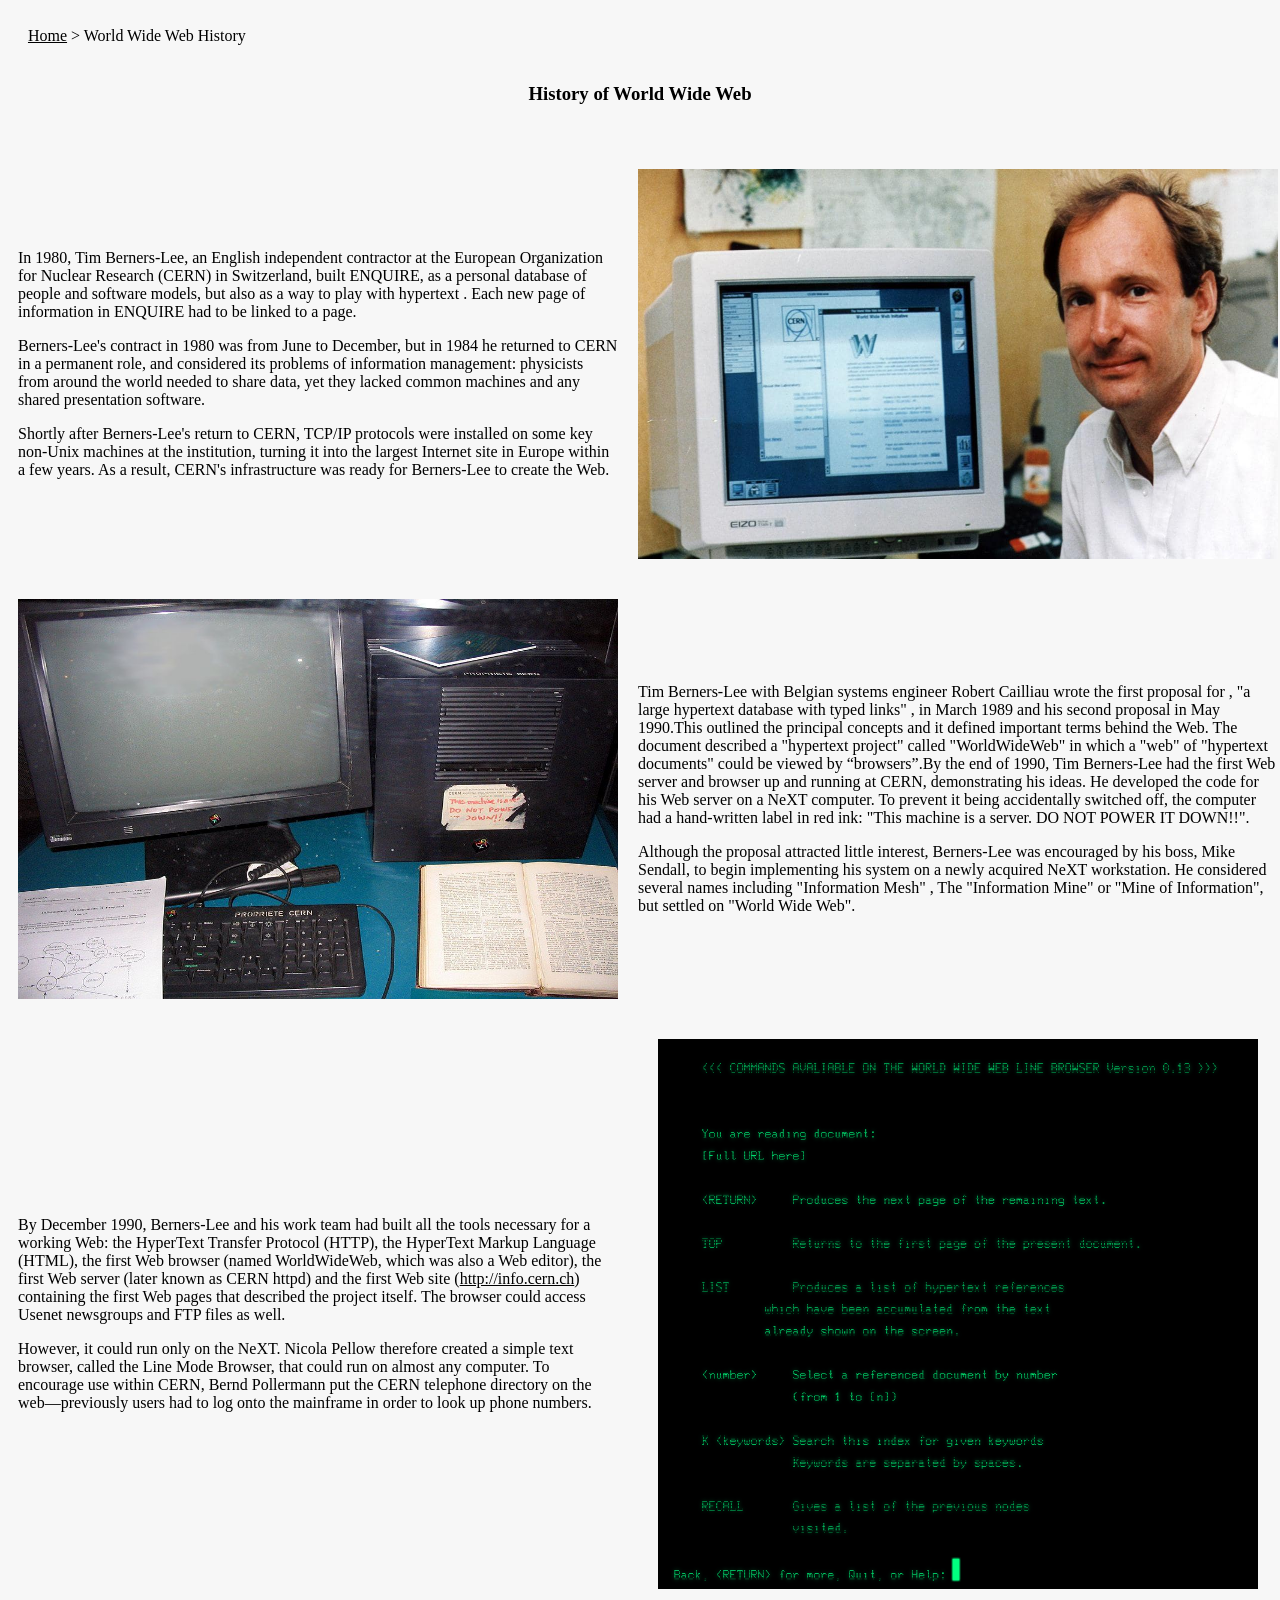
<file: pages/WWW.html>
<html>
    <head>
    <title>World Wide Web History</title>
    <link rel="shortcut icon" href="/pictures/WWW.jpeg" ></link>
    </head>
    <body bgcolor=#f7f7f7 a link="black" vlink="black" text="black">
        <br>
        <table border="0px" align="center" width="97%" cellpading="0px" cellspacing="0px" >
        <tr>
        <td>
        <p>
        <a href="/index.html">Home</a> > World Wide Web History
        </p>
        </td>
        </tr>
        </table>
        <br>
        <h3 align="center">History of World Wide Web</h3>
        <br><br>
        <table border="0px" cellpadding="10" cellspacing="0" width="70%" align="center">
          
        <tr>
            <td width="40%">
                <p>
                    In 1980, Tim Berners-Lee, an English independent contractor at the European Organization for Nuclear Research (CERN) in Switzerland, built 
                    ENQUIRE, as a personal database of people and software models, but also as a way to play with hypertext . Each new page of information in ENQUIRE had to be linked to a page. 
                </p>
                <p>
                    Berners-Lee's contract in 1980 was from June to December, but in 1984 he returned to CERN in a permanent role, and considered its problems of information management: physicists from around the world needed to share data, yet they lacked common machines and any shared presentation software. 
                </p>
                <p>
                    Shortly after Berners-Lee's return to CERN, TCP/IP protocols were installed on some key non-Unix machines at the institution, turning it into the largest Internet site in Europe within a few years. As a result, CERN's infrastructure was ready for Berners-Lee to create the Web.
                    
                </p>
            </td>
            <td width="40%" align="right"><img src="/pictures/tim_berrners_lee.jpeg" width="640px" height="390px" ></td>
            </tr>

            <tr  width="40%" height="20px ">
                <td> </td>
            </tr>
            <tr>
                <td width="40%"><img src="/pictures/first_server.jpeg" width="600px" height="400px"></td>
                <td>
                    <p> 
                        Tim Berners-Lee with Belgian systems engineer Robert Cailliau wrote the first proposal for , "a large hypertext database with typed links" , in March 1989 and his second proposal in May 1990.This outlined the principal concepts and it defined important terms behind the Web. The document described a "hypertext project" called "WorldWideWeb" in which a "web" of "hypertext documents" could be viewed by “browsers”.By the end of 1990, Tim Berners-Lee had the first Web server and browser up and running at CERN, demonstrating his ideas. He developed the code 
                        for his Web server on a NeXT computer. To prevent it being accidentally switched off, the computer had a hand-written label in red ink: "This machine is a server. DO NOT POWER IT DOWN!!".
                    </p>
                    <p>
                        Although the proposal attracted little interest, Berners-Lee was encouraged by his boss, Mike Sendall, to begin implementing his system on a newly acquired NeXT workstation. He considered several names including "Information Mesh" , The "Information Mine" or "Mine of Information", but settled on "World Wide Web".
                    </p>
                </td>
            </tr>
            <tr>
                <tr>
                <td width="20px"></td>
                </tr>
                <td>
                    <p>
                        By December 1990, Berners-Lee and his work team had built all the tools necessary for a working Web: the HyperText Transfer Protocol (HTTP), the HyperText Markup Language (HTML), the first Web browser (named WorldWideWeb, which was also a Web editor), the first Web server (later known as CERN httpd) and the first Web site (<a href="http://info.cern.ch" target="blank">http://info.cern.ch</a>) containing the first Web pages that described the project itself. The browser could access Usenet newsgroups and FTP files as well. 
                    </p>
                    <p>
                        However, it could run only on the NeXT. Nicola Pellow therefore created a simple text browser, called the Line Mode Browser, that could run on almost any computer. To encourage use within CERN, Bernd Pollermann put the CERN telephone directory on the web—previously users had to log onto the mainframe in order to look up phone numbers.
                    </p>
                </td>
                <td align="center"><img src="/pictures/line_browser.png" width="600px" height="550px"></td>
            </tr>

        </table>
    </body>
</html>
</file>
